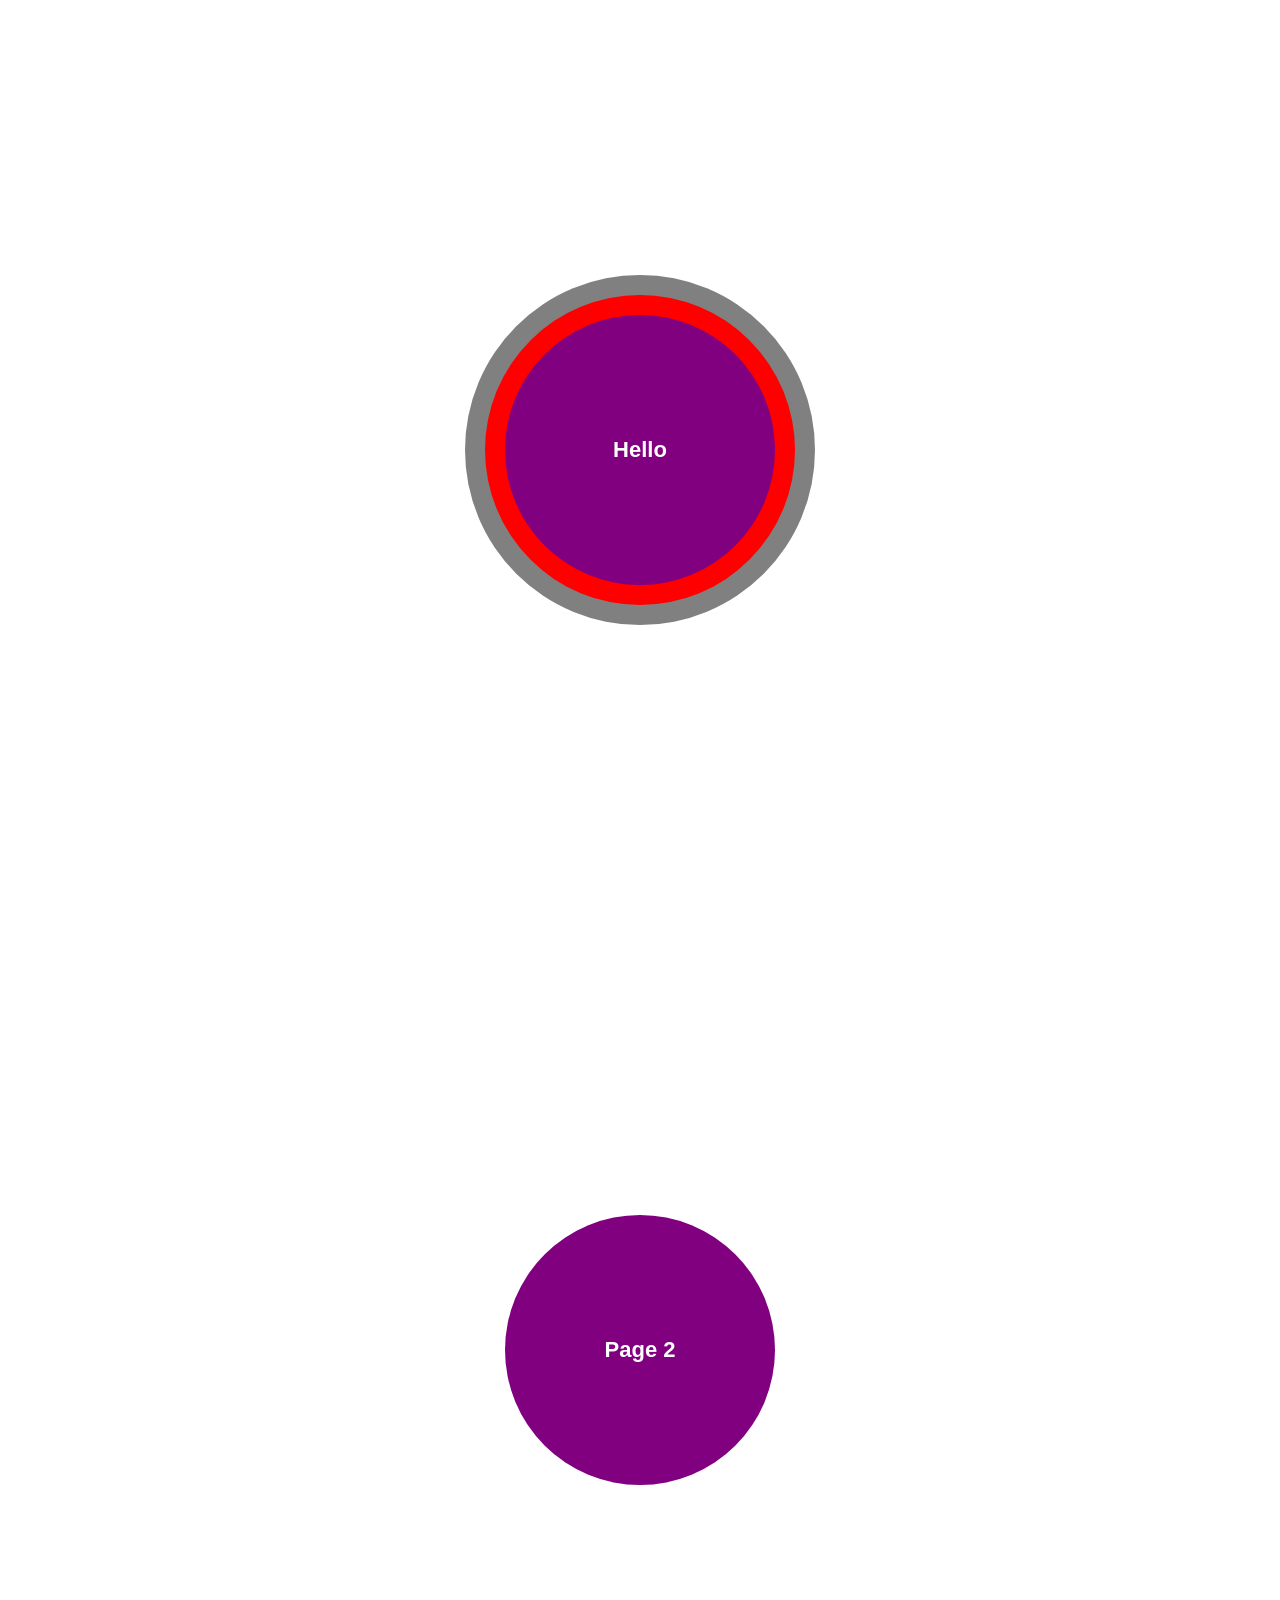
<file: case-3/index.html>
<!DOCTYPE html>
<html lang="en">
<head>
    <meta charset="UTF-8">
    <title>Fixed and Absolute Positioning</title>

    <style>
        body {
            margin: 0;
            height: 300vh;
            font-family: Arial, sans-serif;
            background: white;
        }

        .gray-border {
            position: fixed;
            width: 350px;
            height: 350px;
            background: gray;
            border-radius: 50%;
            top: 50%;
            left: 50%;
            transform: translate(-50%, -50%);
            z-index: 1;
        }

        .red-border {
            position: fixed;
            width: 310px;
            height: 310px;
            background: red;
            border-radius: 50%;
            top: 50%;
            left: 50%;
            transform: translate(-50%, -50%);
            z-index: 2;
        }

        .scroll-container {
            position: relative;
            z-index: 3;
        }

        .purple-content {
            position: absolute;
            width: 270px;
            height: 270px;
            background: purple;
            border-radius: 50%;
            top: 50vh;
            left: 50%;
            transform: translate(-50%, -50%);
            display: flex;
            align-items: center;
            justify-content: center;
            color: white;
            font-weight: bold;
            font-size: 22px;
        }

        .spacer {
            height: 100vh;
        }

    </style>
</head>
<body>

<div class="gray-border"></div>
<div class="red-border"></div>

<div class="scroll-container">
    <div class="purple-content">Hello</div>
    <div class="spacer"></div>
    <div class="purple-content" style="top: 150vh;">Page 2</div>
    <div class="spacer"></div>
</div>

</body>
</html>
</file>
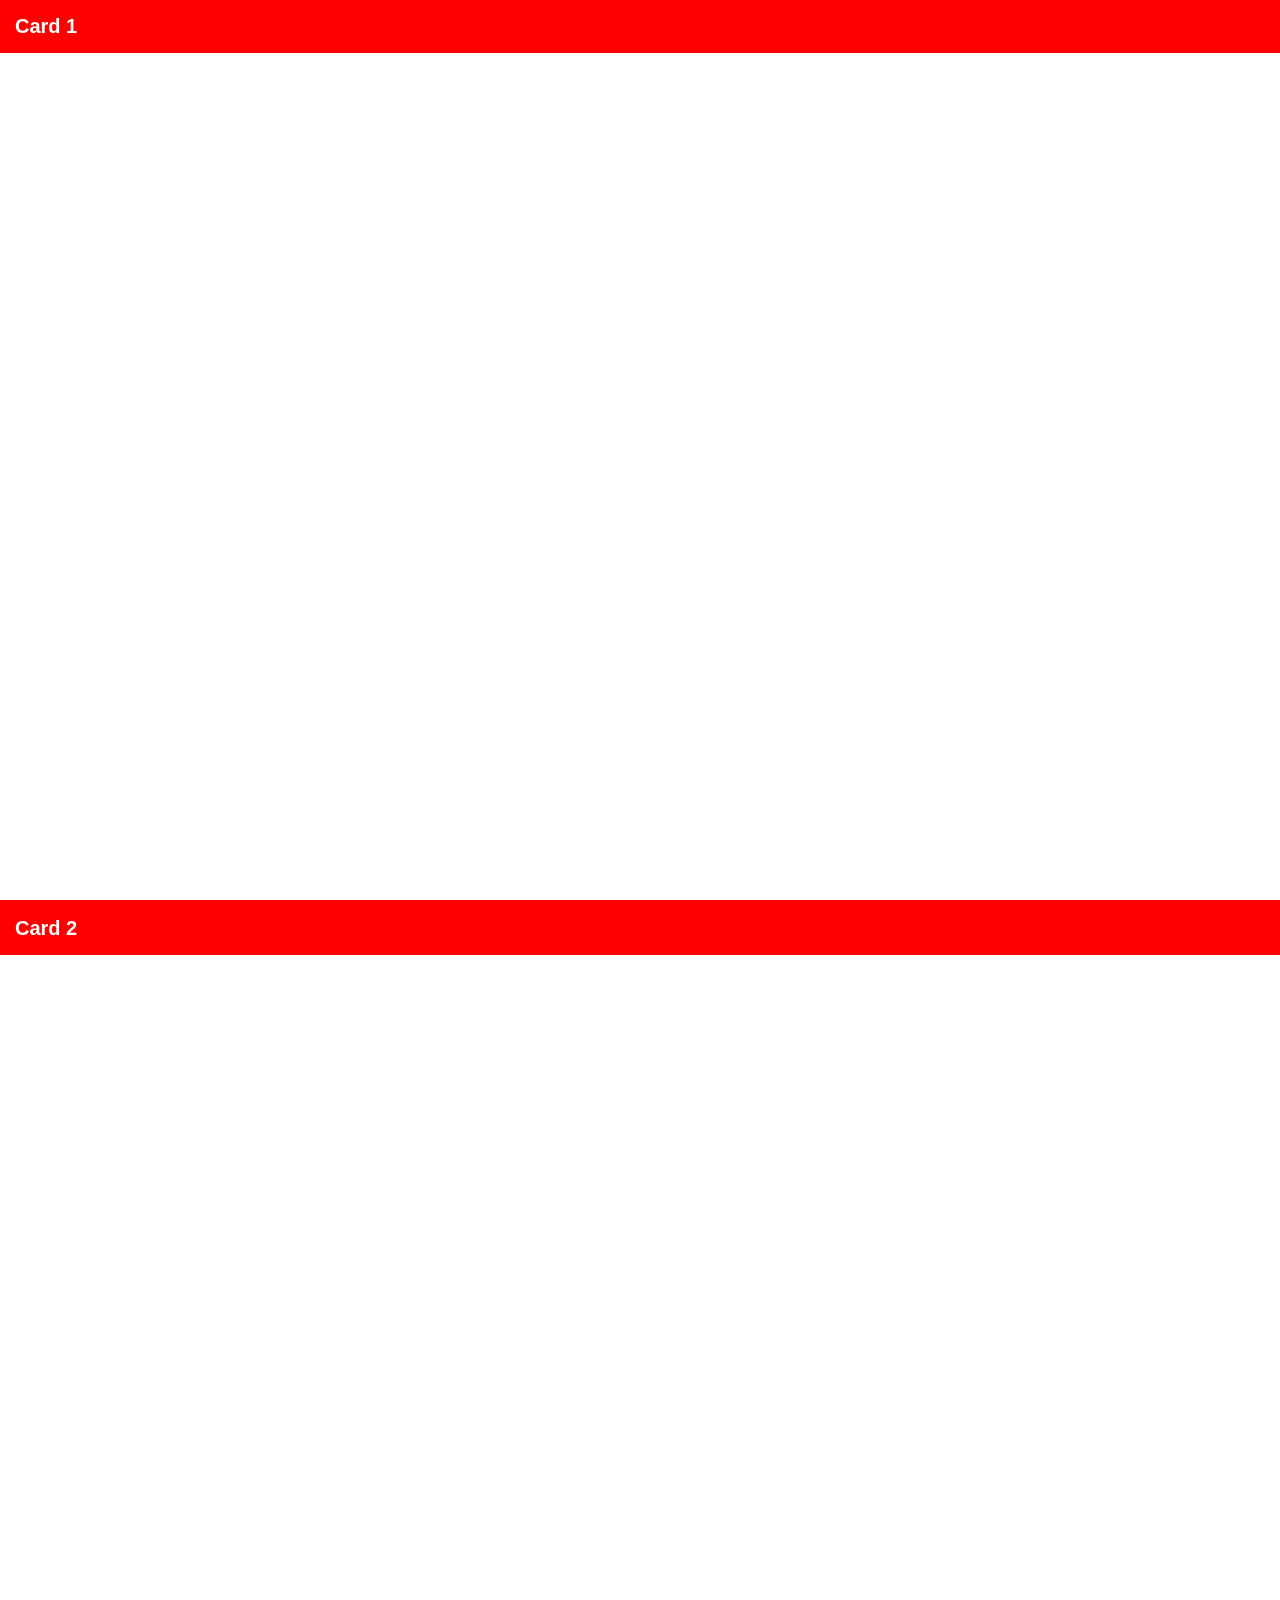
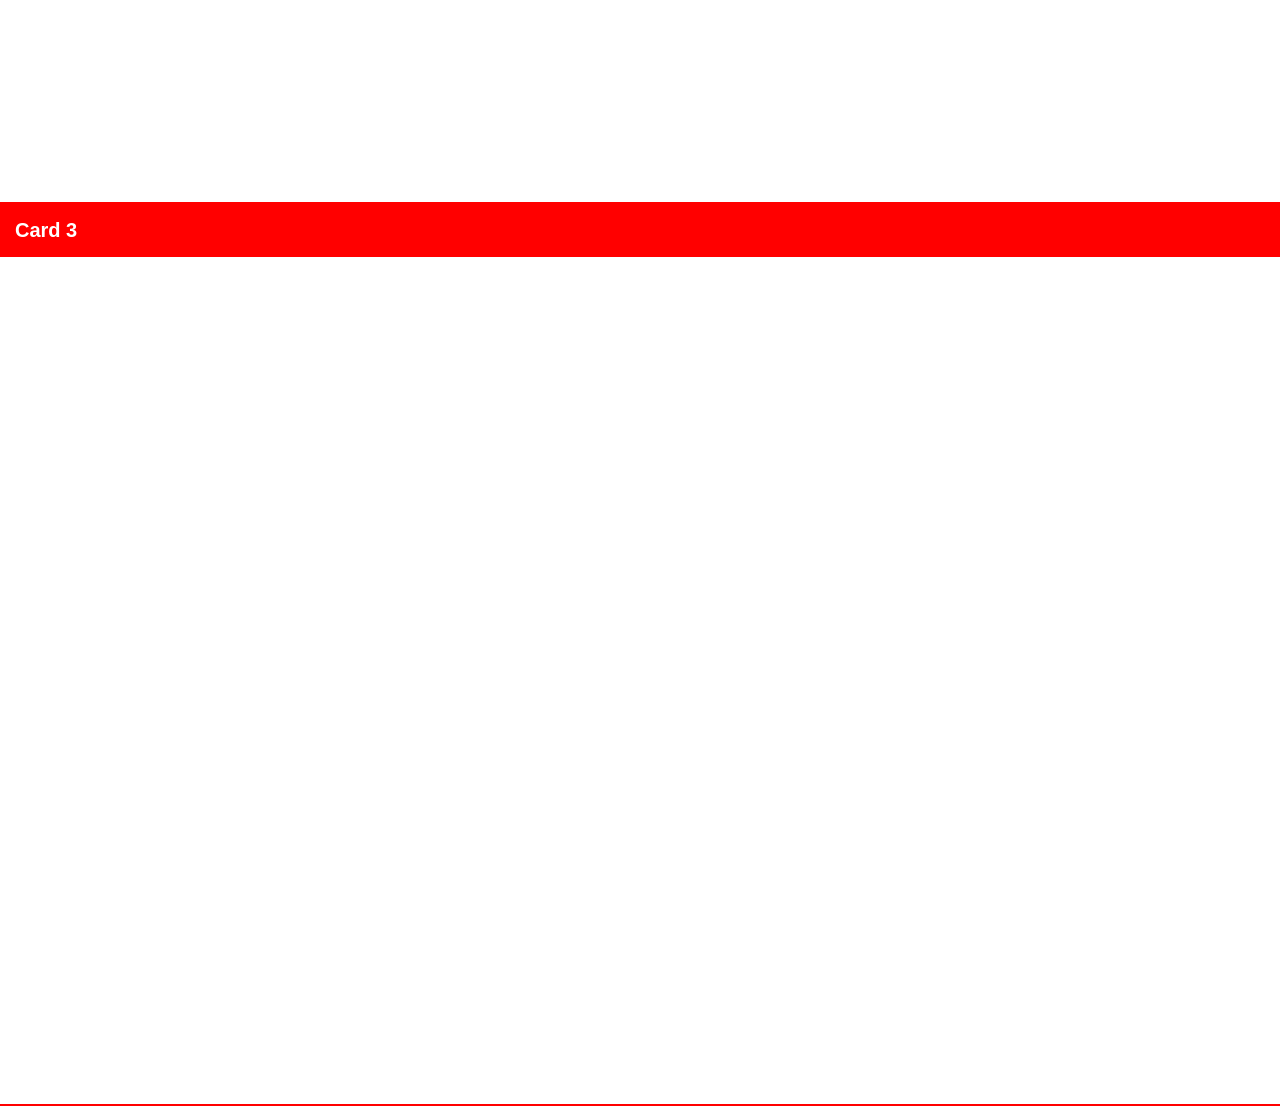
<file: case-4/index.html>
<!DOCTYPE html>
<html lang="en">
<head>
    <meta charset="UTF-8">
    <meta name="viewport" content="width=device-width, initial-scale=1.0">
    <title>Sticky Card Design</title>
    <style>
        body {
            margin: 0;
            font-family: Arial, sans-serif;
            background: white;
        }

        .card {
            position: sticky;
            top: 0;
            width: 100%;
            height: 100vh;
            display: flex;
            flex-direction: column;
            border-bottom: 2px solid red;
            background: white;
        }

        .card-header {
            background: red;
            color: white;
            padding: 15px;
            font-weight: bold;
            font-size: 20px;
            position: relative;
        }

        .card-body {
            flex-grow: 1;
            position: relative;
        }

        .card-body h1 {
            position: absolute;
            top: 50%;
            left: 50%;
            transform: translate(-50%, -50%);
            font-size: 100px;
            margin: 0;
            color: white;
        }

        .card:nth-child(2) { background: white; }
        .card:nth-child(3) { background: white; }

    </style>
</head>
<body>

<div class="card">
    <div class="card-header">Card 1</div>
    <div class="card-body">
        <h1>Hello</h1>
    </div>
</div>

<div class="card">
    <div class="card-header">Card 2</div>
    <div class="card-body">
        <h1>World</h1>
    </div>
</div>

<div class="card">
    <div class="card-header">Card 3</div>
    <div class="card-body">
        <h1>End</h1>
    </div>
</div>

</body>
</html>
</file>
